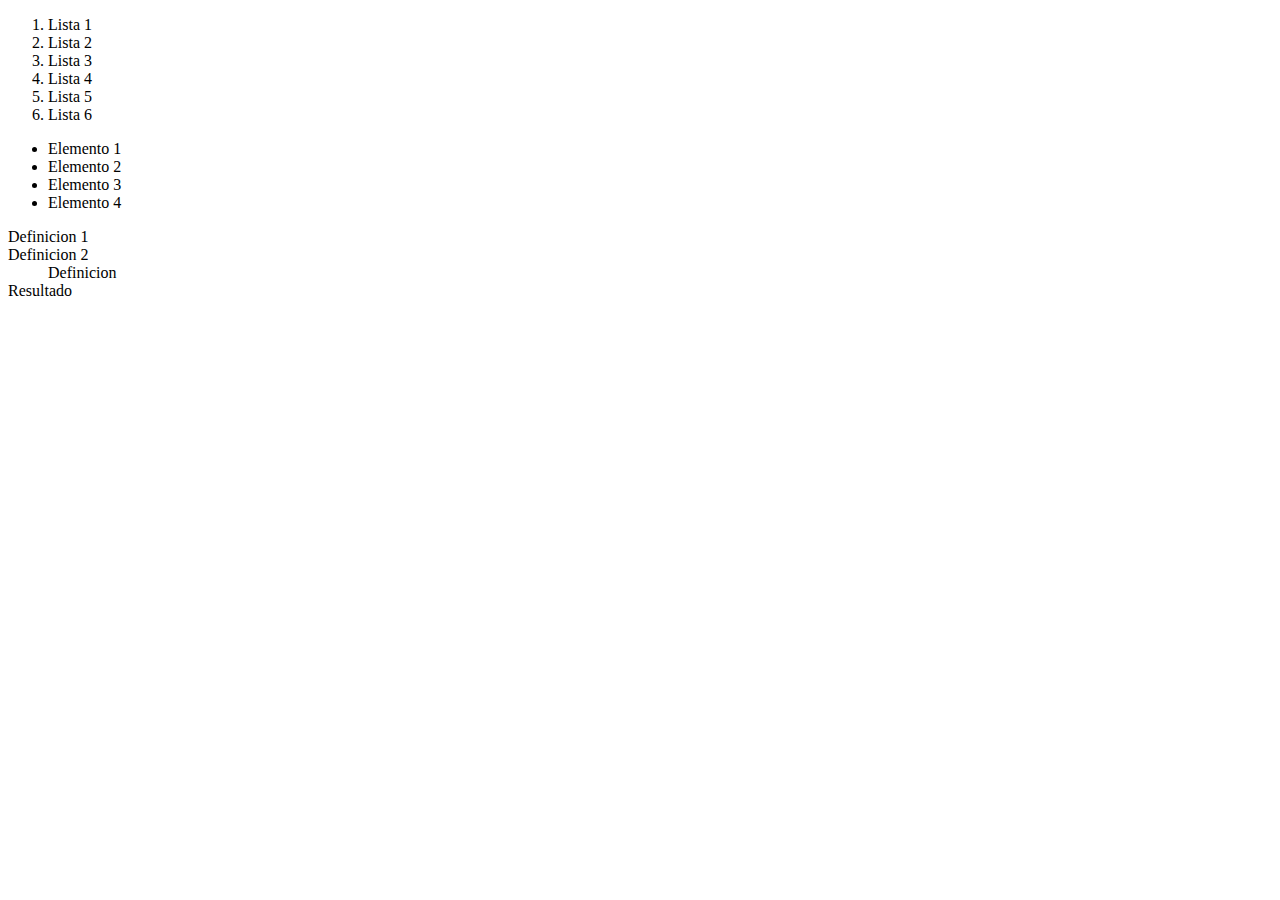
<file: index.html>
<!DOCTYPE html>
<html lang="en">
<head>
    <meta charset="UTF-8">
    <meta http-equiv="X-UA-Compatible" content="IE=edge">
    <meta name="viewport" content="width=device-width, initial-scale=1.0">
    <title>Document</title>
</head>
<body>
    <ol> <!-- DEFINE UNA LISTA ORDENADA -->
        <li>Lista 1</li>
        <li>Lista 2</li>
        <li>Lista 3</li>
        <li>Lista 4</li>
        <li>Lista 5</li>
        <li>Lista 6</li>
    </ol>
    <ul> <!-- DEFINE UNA LISTA DESORDENADA -->
        <li>Elemento 1</li>
        <li>Elemento 2</li>
        <li>Elemento 3</li>
        <li>Elemento 4</li>
    </ul>
    <dl> <!-- DEFINE UNA ISTA DE DEFINICIONES -->
        <dt>Definicion 1</dt>
        <dt>Definicion 2</dt>
        <dd>Definicion</dd>
        <dt>Resultado</dt>
    </dl>
</body>
</html>
</file>
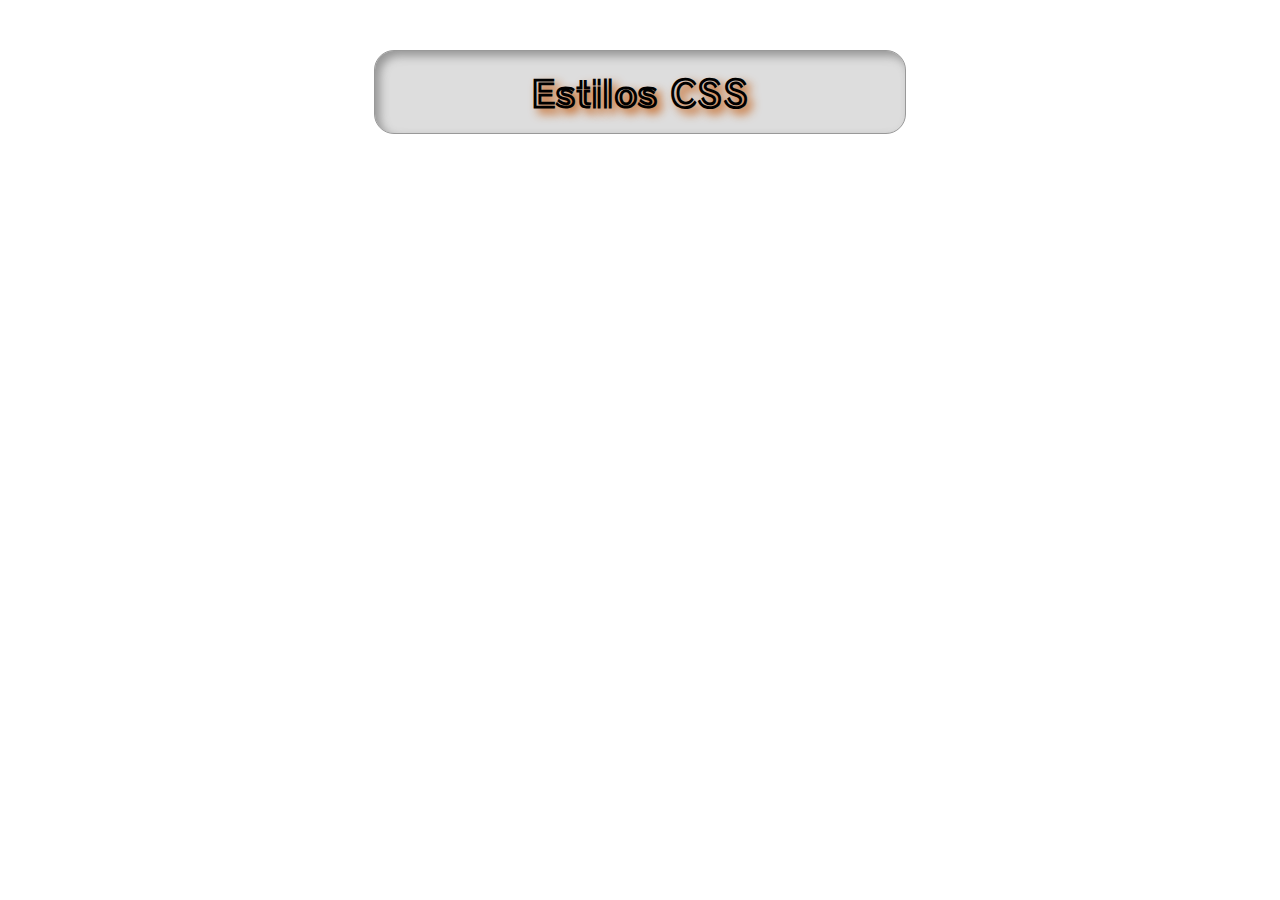
<file: propiedades.html>
<!DOCTYPE html>
<html lang="en">
<head>
    <meta charset="UTF-8">
    <meta http-equiv="X-UA-Compatible" content="IE=edge">
    <meta name="viewport" content="width=device-width, initial-scale=1.0">
    <title>Propiedades</title>
    <link rel="stylesheet" href="css/styles.css">
    <link rel="preconnect" href="https://fonts.gstatic.com">
    <link href="https://fonts.googleapis.com/css2?family=Train+One&display=swap" rel="stylesheet">
</head>
<body>
    <header id="principal">
        <span id="titulo">Estilos CSS</span>
    </header>
</body>
</html>
</file>
<file: css/styles.css>
body{
    text-align: center;
}

#principal{
    display: block;
    width: 500px;
    margin: 50px auto;
    padding: 15px;
    text-align: center;
    border: 1px solid #999999;
    background: #dddddd;
    border-radius: 20px;
    box-shadow: rgb(150,150,150) 5px 5px 10px inset;
}

#titulo{
    font: bold 36px verdana, sans-serif;
    text-shadow: rgb(195, 91, 16) 5px 5px 10px;
    font-family: 'Train One', cursive;
}
</file>
